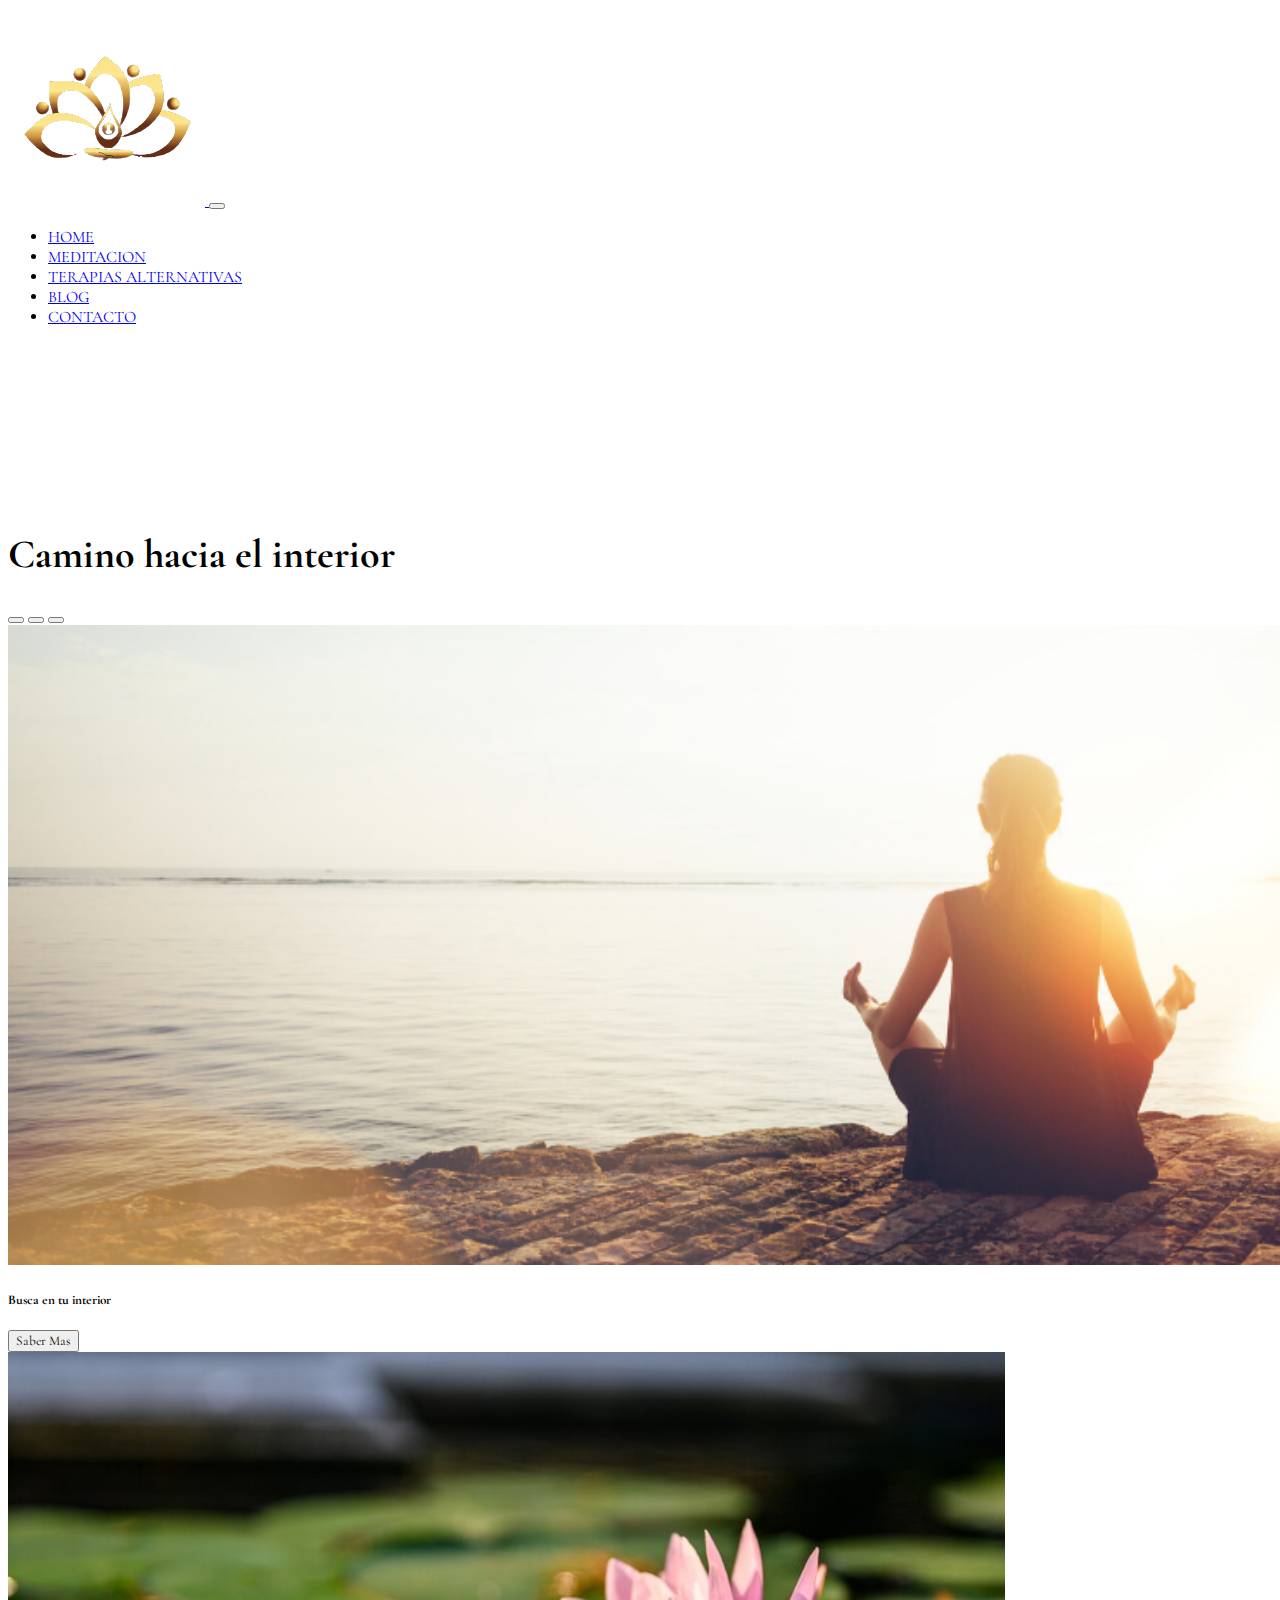
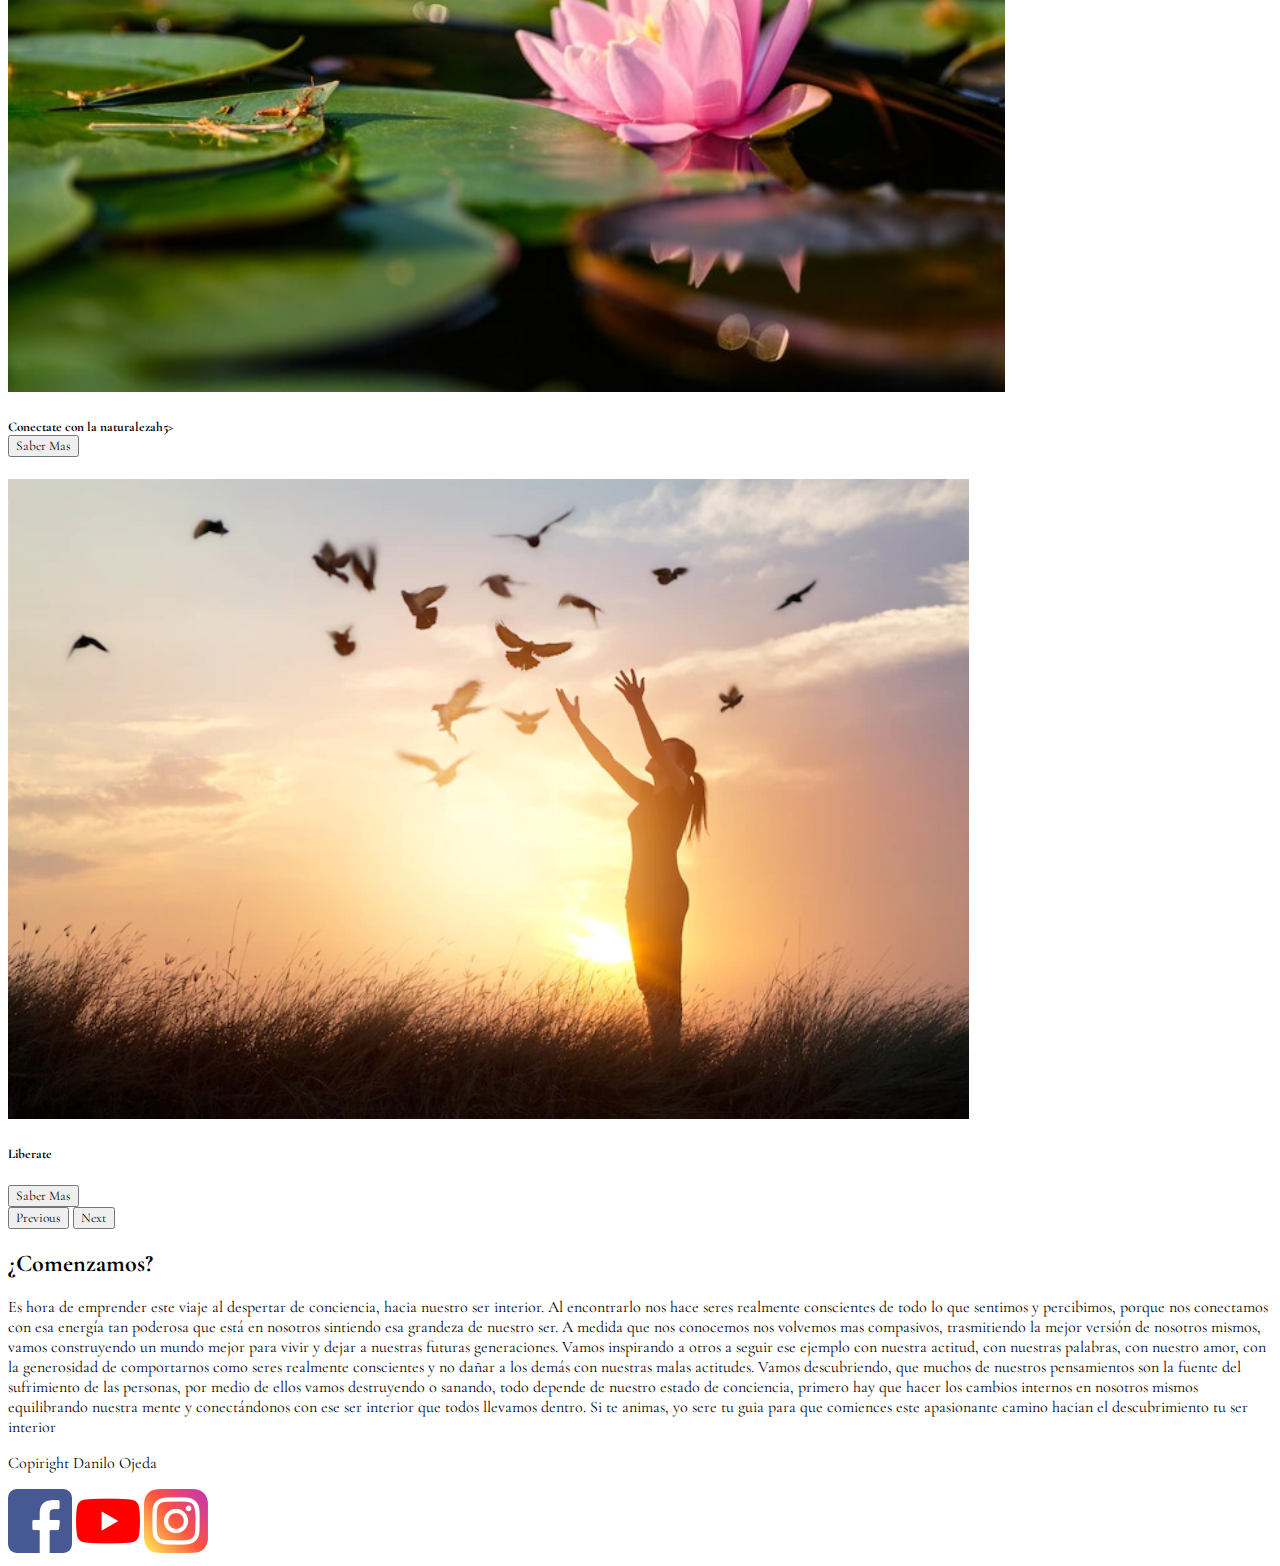
<file: index.html>
<!DOCTYPE html>
<html lang="en">

    <head>
        <meta charset="UTF-8">
        <meta http-equiv="X-UA-Compatible" content="IE=edge">
        <meta name="viewport" content="width=device-width, initial-scale=1.0">
        <!-- link cdn de css bootsrap  -->
        <link href="https://cdn.jsdelivr.net/npm/bootstrap@5.1.3/dist/css/bootstrap.min.css" rel="stylesheet" integrity="sha384-1BmE4kWBq78iYhFldvKuhfTAU6auU8tT94WrHftjDbrCEXSU1oBoqyl2QvZ6jIW3" crossorigin="anonymous">
       <!-- link css PURO-->
        <link rel="stylesheet" href="./estilos/estilos.css">
        <title>eldespertar</title>

    </head>
    <body>
        <header>
              <nav class="navbar navbar-expand-lg navbar-dark bg-secondary scrolling-navbar fixed-top">
                <div class="container-fluid">
                  <a class="navbar-brand ms-5" href="index.html">
                    <img class="w-50" src="./images/logo_lotto.png" alt="">
                  </a>
                  <button class="navbar-toggler" type="button bg-light" data-bs-toggle="collapse" data-bs-target="#navbarNav" aria-controls="navbarNav" aria-expanded="false" aria-label="Toggle navigation">
                    <span class="navbar-toggler-icon"></span>
                  </button>
                  <div class="collapse navbar-collapse" id="navbarNav">
                    <ul class="navbar-nav ms-auto">
                      <li class="nav-item">
                        <a class="nav-link active" aria-current="page" href="index.html">Home</a>
                      </li>
                      <li class="nav-item">
                        <a class="nav-link active" href="./secciones/meditacion.html">Meditacion</a>
                      </li>
                      <li class="nav-item">
                        <a class="nav-link active" href="./secciones/terapiasalternativas.html">Terapias alternativas</a>
                      </li>
                      <li class="nav-item">
                        <a class="nav-link active" href="./secciones/blog.html">Blog</a>
                      </li>
                      <li class="nav-item">
                        <a class="nav-link active" href="./secciones/contacto.html">Contacto</a>
                      </li>
                    </ul>
                  </div>
                </div>
              </nav>
              <br>
              <br>
              <br>
              <br>
              <br>
              <br>
              <br>
              <br>
        </header>
        <main>
            <div class="container1 mt-5">
                <h1 class="text-center">Camino hacia el interior</h1>
            </div>
            <div id="carouselExampleCaptions" class="carousel slide" data-bs-ride="carousel">
                <div class="carousel-indicators">
                  <button type="button" data-bs-target="#carouselExampleCaptions" data-bs-slide-to="0" class="active" aria-current="true" aria-label="Slide 1"></button>
                  <button type="button" data-bs-target="#carouselExampleCaptions" data-bs-slide-to="1" aria-label="Slide 2"></button>
                  <button type="button" data-bs-target="#carouselExampleCaptions" data-bs-slide-to="2" aria-label="Slide 3"></button>
                </div>
                <div class="carousel-inner me-5">
                  <div class="carousel-item active">
                    <img src="images/07ff65dc-c54f-4f60-add9-cf47f6bcce95.png" class="d-block w-100 altura" alt="...">
                    <div class="carousel-caption d-none d-md-block">
                      <h5>Busca en tu interior</h5>
                      <div class="col-auto">
                        <button type="submit" class="btn btn-primary mb-3">Saber Mas</button>
                      </div>
                    </div>
                  </div>
                  <div class="carousel-item">
                    <img src="images/44.jpg" class="d-block w-100 altura" alt="...">
                    <div class="carousel-caption d-none d-md-block">
                      <h5>Conectate con la naturalezah5>
                        <div class="col-auto">
                          <button type="submit" class="btn btn-primary mb-3">Saber Mas</button>
                        </div>
                    </div>
                  </div>
                  <div class="carousel-item">
                    <img src="images/liberate.webp" class="d-block w-100 altura" alt="...">
                    <div class="carousel-caption d-none d-md-block">
                      <h5>Liberate</h5>
                      <div class="col-auto">
                        <button type="submit" class="btn btn-primary mb-3">Saber Mas</button>
                      </div>
                    </div>
                  </div>
                </div>
                <button class="carousel-control-prev" type="button" data-bs-target="#carouselExampleCaptions" data-bs-slide="prev">
                  <span class="carousel-control-prev-icon" aria-hidden="true"></span>
                  <span class="visually-hidden">Previous</span>
                </button>
                <button class="carousel-control-next" type="button" data-bs-target="#carouselExampleCaptions" data-bs-slide="next">
                  <span class="carousel-control-next-icon" aria-hidden="true"></span>
                  <span class="visually-hidden">Next</span>
                </button>
            </div>
                <div class="container2 mt-5">
                   <h2 class="text-center">¿Comenzamos?</h2>
                   <p class="text-center ms-5 me-5 ">Es hora de emprender este viaje al despertar de conciencia, hacia nuestro ser interior. 
                   Al encontrarlo nos hace seres realmente conscientes de todo lo que sentimos y percibimos, porque nos
                   conectamos con esa energía tan poderosa que está en nosotros sintiendo esa grandeza de nuestro ser.
                   A medida que nos conocemos nos volvemos mas compasivos, trasmitiendo la mejor versión de nosotros mismos,
                   vamos construyendo un mundo mejor para vivir y dejar a nuestras futuras generaciones. Vamos inspirando a otros
                   a seguir ese ejemplo con nuestra actitud, con nuestras palabras, con nuestro amor, con la generosidad de 
                   comportarnos como seres realmente conscientes y no dañar a los demás con nuestras malas actitudes. Vamos 
                   descubriendo, que muchos de nuestros pensamientos son la fuente del sufrimiento de las personas, por medio de ellos vamos destruyendo o sanando, todo depende de nuestro estado de conciencia, primero hay que hacer los 
                   cambios internos en nosotros mismos equilibrando nuestra mente y conectándonos con ese ser interior que
                   todos llevamos dentro. Si te animas, yo sere tu guia para que comiences este apasionante camino hacian el descubrimiento tu ser interior</p>
                </div>
                  
                   <script src="https://cdn.jsdelivr.net/npm/@popperjs/core@2.10.2/dist/umd/popper.min.js" integrity="sha384-7+zCNj/IqJ95wo16oMtfsKbZ9ccEh31eOz1HGyDuCQ6wgnyJNSYdrPa03rtR1zdB" crossorigin="anonymous"></script>
                   <script src="https://cdn.jsdelivr.net/npm/bootstrap@5.1.3/dist/js/bootstrap.min.js" integrity="sha384-QJHtvGhmr9XOIpI6YVutG+2QOK9T+ZnN4kzFN1RtK3zEFEIsxhlmWl5/YESvpZ13" crossorigin="anonymous"></script>        
        </main> 
        <footer>             
          <div class="container6 bg-secondary mt-5">
            <div class="row p-5">
                <div class="col-12 col-md-8 col-md-8 text-left">
                    <p>Copiright Danilo Ojeda</p>
                </div>
                <div class="col-12 col-md-4 col-lg-4 text-center">
                    <img src="images/facebook.png" alt="facebook"></a>
                    <img src="images/youtube.png" alt="youtube"></a>
                    <img src="images/instagram.png" alt="instaram"></a>
                </div>
            </div>
        </div>
        </footer> 
        <!-- scrip de bundle -->
        <script src="https://cdn.jsdelivr.net/npm/bootstrap@5.1.3/dist/js/bootstrap.bundle.min.js" integrity="sha384-ka7Sk0Gln4gmtz2MlQnikT1wXgYsOg+OMhuP+IlRH9sENBO0LRn5q+8nbTov4+1p" crossorigin="anonymous"></script>
    </body>
</html>
</file>
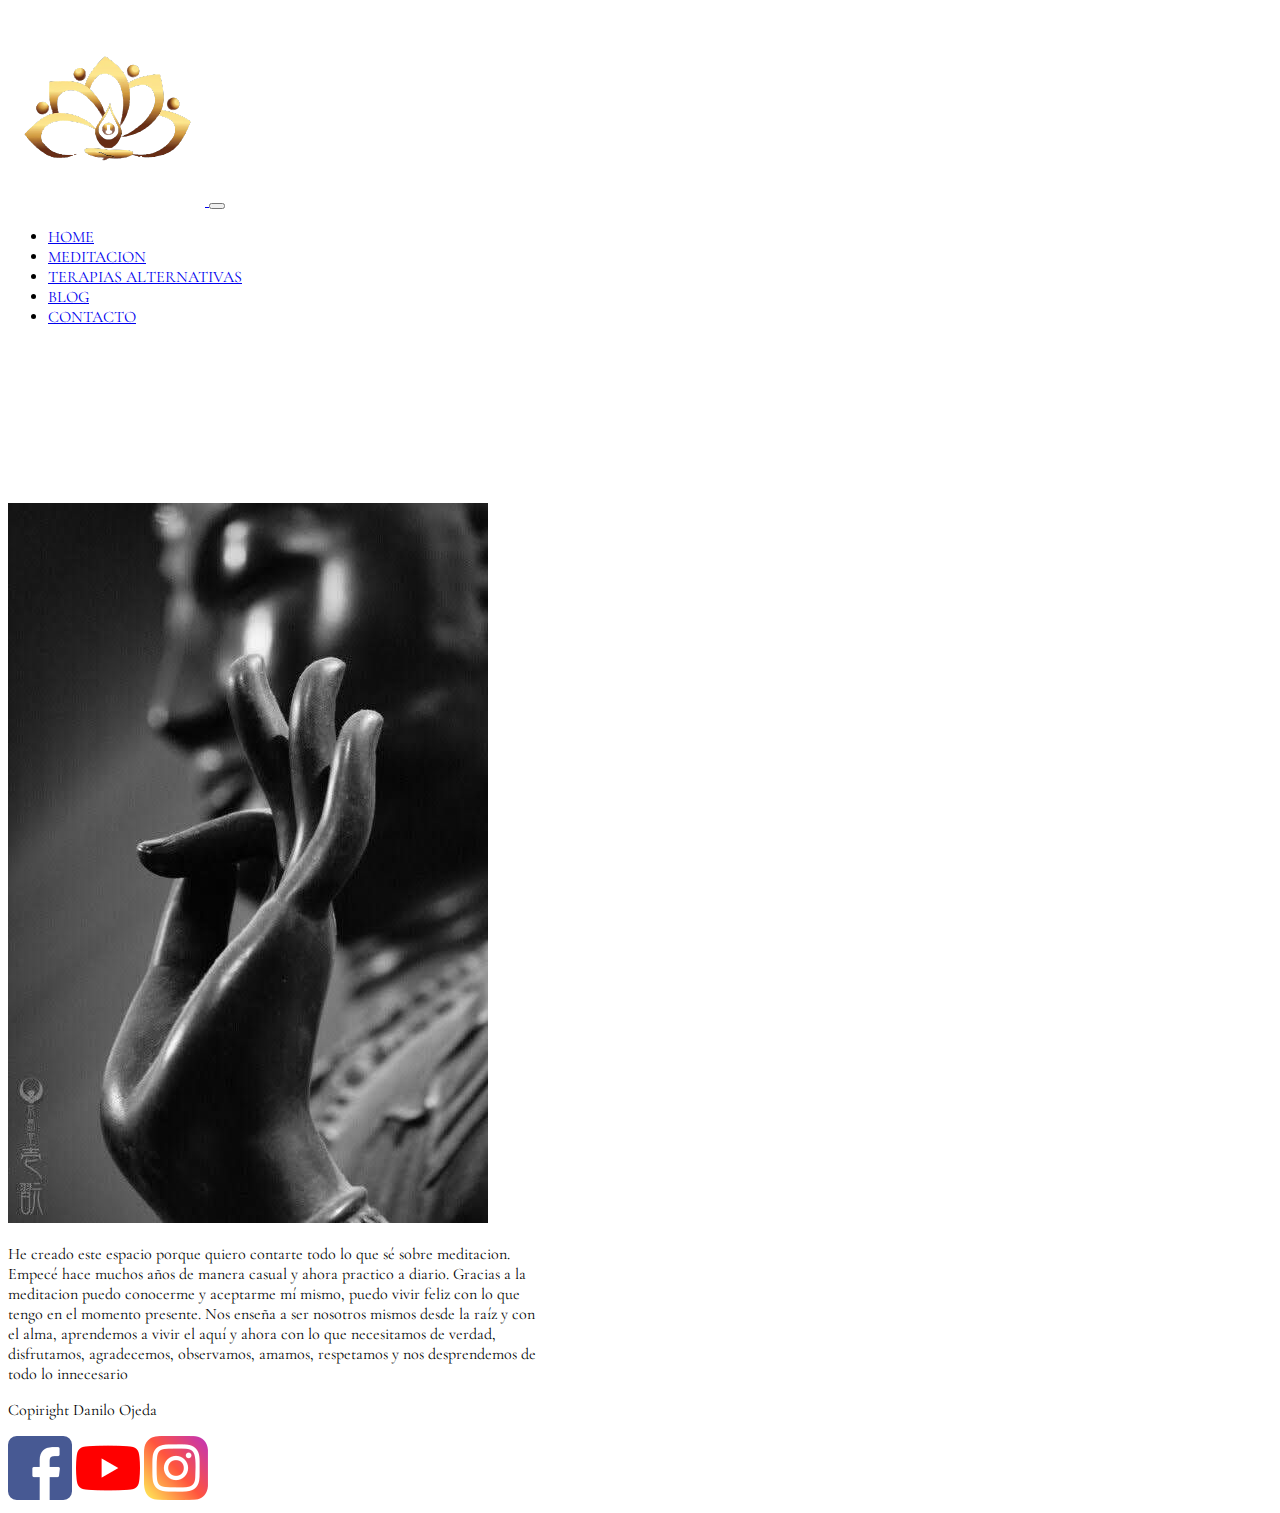
<file: secciones/blog.html>
<!DOCTYPE html>
<html lang="en">

    <head>
        <meta charset="UTF-8">
        <meta http-equiv="X-UA-Compatible" content="IE=edge">
        <meta name="viewport" content="width=device-width, initial-scale=1.0">
           <!-- link cdn de css bootsrap  -->
           <link href="https://cdn.jsdelivr.net/npm/bootstrap@5.1.3/dist/css/bootstrap.min.css" rel="stylesheet" integrity="sha384-1BmE4kWBq78iYhFldvKuhfTAU6auU8tT94WrHftjDbrCEXSU1oBoqyl2QvZ6jIW3" crossorigin="anonymous">
           <!-- link css PURO-->
        <link rel="stylesheet" href="../estilos/estilos.css">
        <title>Document</title>
    </head>

    <body>
        <header>   
          <nav class="navbar navbar-expand-lg navbar-dark bg-secondary scrolling-navbar fixed-top">
            <div class="container-fluid">
              <a class="navbar-brand ms-5" href="../index.html">
                <img class="w-50" src="../images/logo_lotto.png" alt="">
              </a>
              <button class="navbar-toggler" type="button bg-light" data-bs-toggle="collapse" data-bs-target="#navbarNav" aria-controls="navbarNav" aria-expanded="false" aria-label="Toggle navigation">
                <span class="navbar-toggler-icon"></span>
              </button>
              <div class="collapse navbar-collapse" id="navbarNav">
                <ul class="navbar-nav ms-auto">
                  <li class="nav-item">
                        <a class="nav-link active" aria-current="page" href="../index.html">home</a>
                      </li>
                      <li class="nav-item">
                        <a class="nav-link active" href="../secciones/meditacion.html">meditacion</a>
                      </li>
                      <li class="nav-item">
                        <a class="nav-link active" href="../secciones/terapiasalternativas.html">terapias alternativas</a>
                      </li>
                      <li class="nav-item">
                        <a class="nav-link active" href="../secciones/blog.html">blog</a>
                      </li>
                      <li class="nav-item">
                        <a class="nav-link active" href="../secciones/contacto.html">contacto</a>
                      </li>
                    </ul>
                  </div>
                </div>
              </nav>
              <br>
              <br>
              <br>
              <br>
              <br>
              <br>
              <br>
              <br>
        </header>

       <section class="container8  d-flex justify-content-center">
        <div class="card mb-3" style="max-width: 540px;">
          <div class="row g-0">
            <div class="col-md-4">
              <img src="../images/97f60df0629386b977b39f3c81029858.jpg" class="img-fluid rounded-start" alt="...">
            </div>
            <div class="col-md-8">
              <div class="card-body">
                <p class="card-text">He creado este espacio porque quiero contarte todo lo que sé sobre meditacion. Empecé hace muchos años   de manera casual y ahora practico a diario.
                  Gracias a la meditacion puedo conocerme y aceptarme mí mismo, puedo vivir feliz con lo que tengo en el momento presente. Nos enseña a ser nosotros mismos desde la raíz y con el alma, aprendemos a vivir el aquí y ahora con lo que necesitamos de verdad, disfrutamos, agradecemos, observamos, amamos, respetamos y nos desprendemos de todo lo innecesario</p> 
                
              </div>
            </div>
          </div>
        </div>
      </section>
        <footer>
          <div class="container6 bg-secondary mt-5">
            <div class="row p-5">
                <div class="col-12 col-md-8 col-md-8 text-left">
                    <p>Copiright Danilo Ojeda</p>
                </div>
                <div class="col-12 col-md-4 col-lg-4 text-center">
                    <img src="../images/facebook.png" alt="facebook"></a>
                    <img src="../images/youtube.png" alt="youtube"></a>
                    <img src="../images/instagram.png" alt="instagram"></a>
                </div>
            </div>
        </div>
        </footer>
      <!-- scrip de bundle -->
      <script src="https://cdn.jsdelivr.net/npm/bootstrap@5.1.3/dist/js/bootstrap.bundle.min.js" integrity="sha384-ka7Sk0Gln4gmtz2MlQnikT1wXgYsOg+OMhuP+IlRH9sENBO0LRn5q+8nbTov4+1p" crossorigin="anonymous"></script>       
    </body>

</html>
</file>
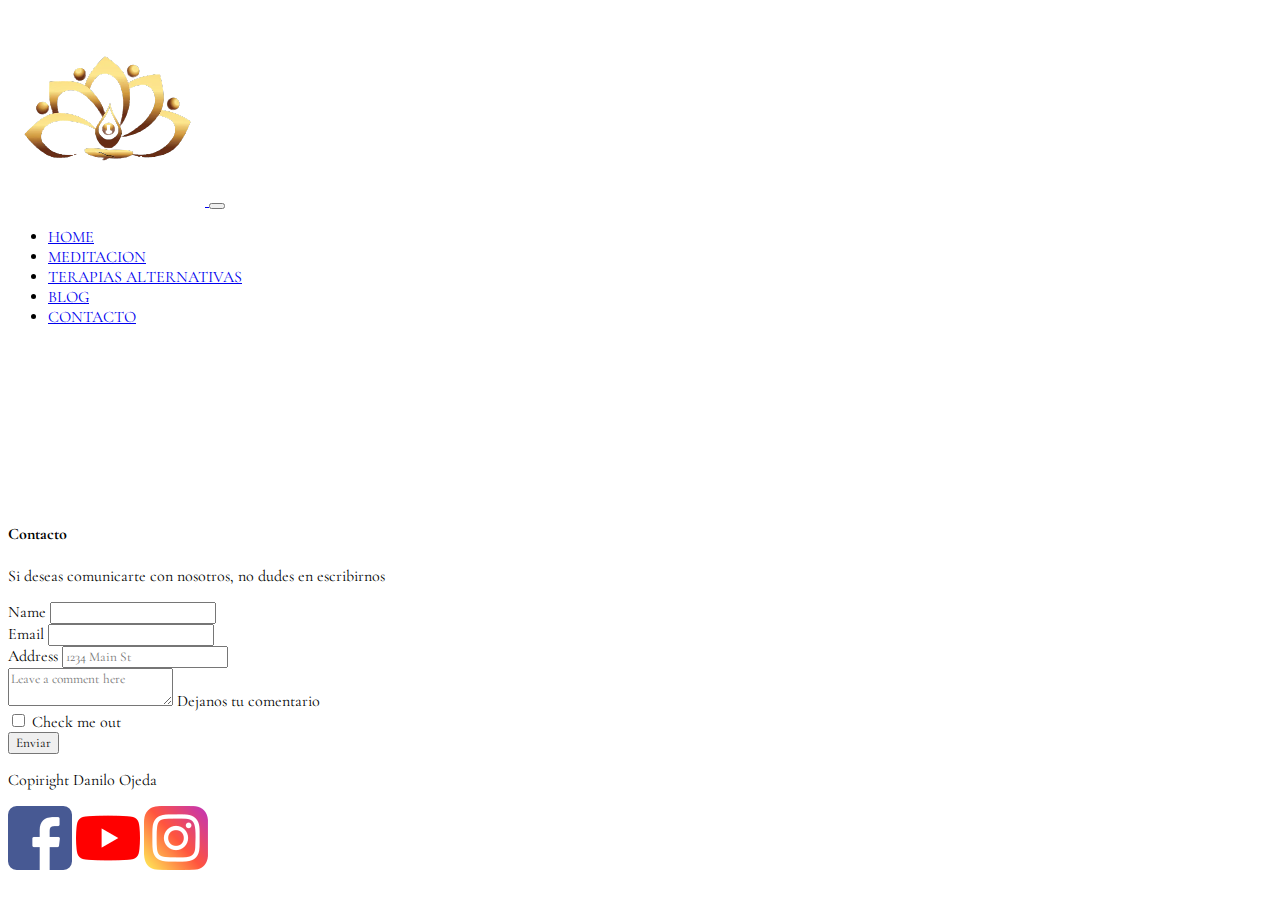
<file: secciones/contacto.html>
<!DOCTYPE html>
<html lang="en">

    <head>
        <meta charset="UTF-8">
        <meta http-equiv="X-UA-Compatible" content="IE=edge">
        <meta name="viewport" content="width=device-width, initial-scale=1.0">
           <!-- link cdn de css bootsrap  -->
           <link href="https://cdn.jsdelivr.net/npm/bootstrap@5.1.3/dist/css/bootstrap.min.css" rel="stylesheet" integrity="sha384-1BmE4kWBq78iYhFldvKuhfTAU6auU8tT94WrHftjDbrCEXSU1oBoqyl2QvZ6jIW3" crossorigin="anonymous">
           <!-- link css PURO-->
        <link rel="stylesheet" href="../estilos/estilos.css">
        <title>Document</title>
    </head>

    <body>
        <header>    
          <nav class="navbar navbar-expand-lg navbar-dark bg-secondary scrolling-navbar fixed-top">
            <div class="container-fluid">
              <a class="navbar-brand ms-5" href="../index.html">
                <img class="w-50" src="../images/logo_lotto.png" alt="">
              </a>
              <button class="navbar-toggler" type="button bg-light" data-bs-toggle="collapse" data-bs-target="#navbarNav" aria-controls="navbarNav" aria-expanded="false" aria-label="Toggle navigation">
                <span class="navbar-toggler-icon"></span>
              </button>
              <div class="collapse navbar-collapse" id="navbarNav">
                <ul class="navbar-nav ms-auto">
                  <li class="nav-item">
                        <a class="nav-link active" aria-current="page" href="../index.html">home</a>
                      </li>
                      <li class="nav-item">
                        <a class="nav-link active" href="../secciones/meditacion.html">meditacion</a>
                      </li>
                      <li class="nav-item">
                        <a class="nav-link active" href="../secciones/terapiasalternativas.html">terapias alternativas</a>
                      </li>
                      <li class="nav-item">
                        <a class="nav-link active" href="../secciones/blog.html">blog</a>
                      </li>
                      <li class="nav-item">
                        <a class="nav-link active" href="../secciones/contacto.html">contacto</a>
                      </li>
                    </ul>
                  </div>
                </div>
              </nav>
              <br>
              <br>
              <br>
              <br>
              <br>
              <br>
              <br>
              <br>
        </header>
        
            <section>

              <article>
                <div class="container5">
                <h4 class="text-center">Contacto</h4>
                <p class="text-center mb-5">Si deseas comunicarte con nosotros, no dudes en escribirnos</p>
              </div>    
                <form class="row g-3 border bg-secondary ms-5 me-5">
                  <div class="col-md-6">
                    <label for="inputNamel4" class="form-label">Name</label>
                    <input type="name" class="form-control" id="inputNamel4">
                  </div>
                  <div class="col-md-6">
                    <label for="inputEmail4" class="form-label">Email</label>
                    <input type="email" class="form-control" id="inputEmail4">
                  </div>
                  <div class="col-12">
                    <label for="inputAddress" class="form-label">Address</label>
                    <input type="text" class="form-control" id="inputAddress" placeholder="1234 Main St">
                  </div>
                  <div class="form-floating6">
                    <textarea class="form-control" placeholder="Leave a comment here" id="floatingTextarea"></textarea>
                    <label for="floatingTextarea">Dejanos tu comentario</label>
                  </div>
                  <div class="col-12">
                    <div class="form-check">
                      <input class="form-check-input" type="checkbox" id="gridCheck">
                      <label class="form-check-label" for="gridCheck">
                        Check me out
                      </label>
                    </div>
                  </div>
                </form>
                <div class="text-center">
                  <button type="submit" class="btn btn-primary">Enviar</button>
                </div>
                
              </article>

            </section>
    
        
            <footer>
              <div class="container6 bg-secondary mt-5">
                <div class="row p-5">
                    <div class="col-12 col-md-8 col-md-8 text-left">
                        <p>Copiright Danilo Ojeda</p>
                    </div>
                    <div class="col-12 col-md-4 col-lg-4 text-center">
                        <img src="../images/facebook.png" alt="facebook"></a>
                        <img src="../images/youtube.png" alt="youtube"></a>
                        <img src="../images/instagram.png" alt="instagram"></a>
                    </div>
                </div>
            </div>
             </footer>
      <!-- scrip de bundle -->
      <script src="https://cdn.jsdelivr.net/npm/bootstrap@5.1.3/dist/js/bootstrap.bundle.min.js" integrity="sha384-ka7Sk0Gln4gmtz2MlQnikT1wXgYsOg+OMhuP+IlRH9sENBO0LRn5q+8nbTov4+1p" crossorigin="anonymous"></script>
    </body>

</html>
</file>
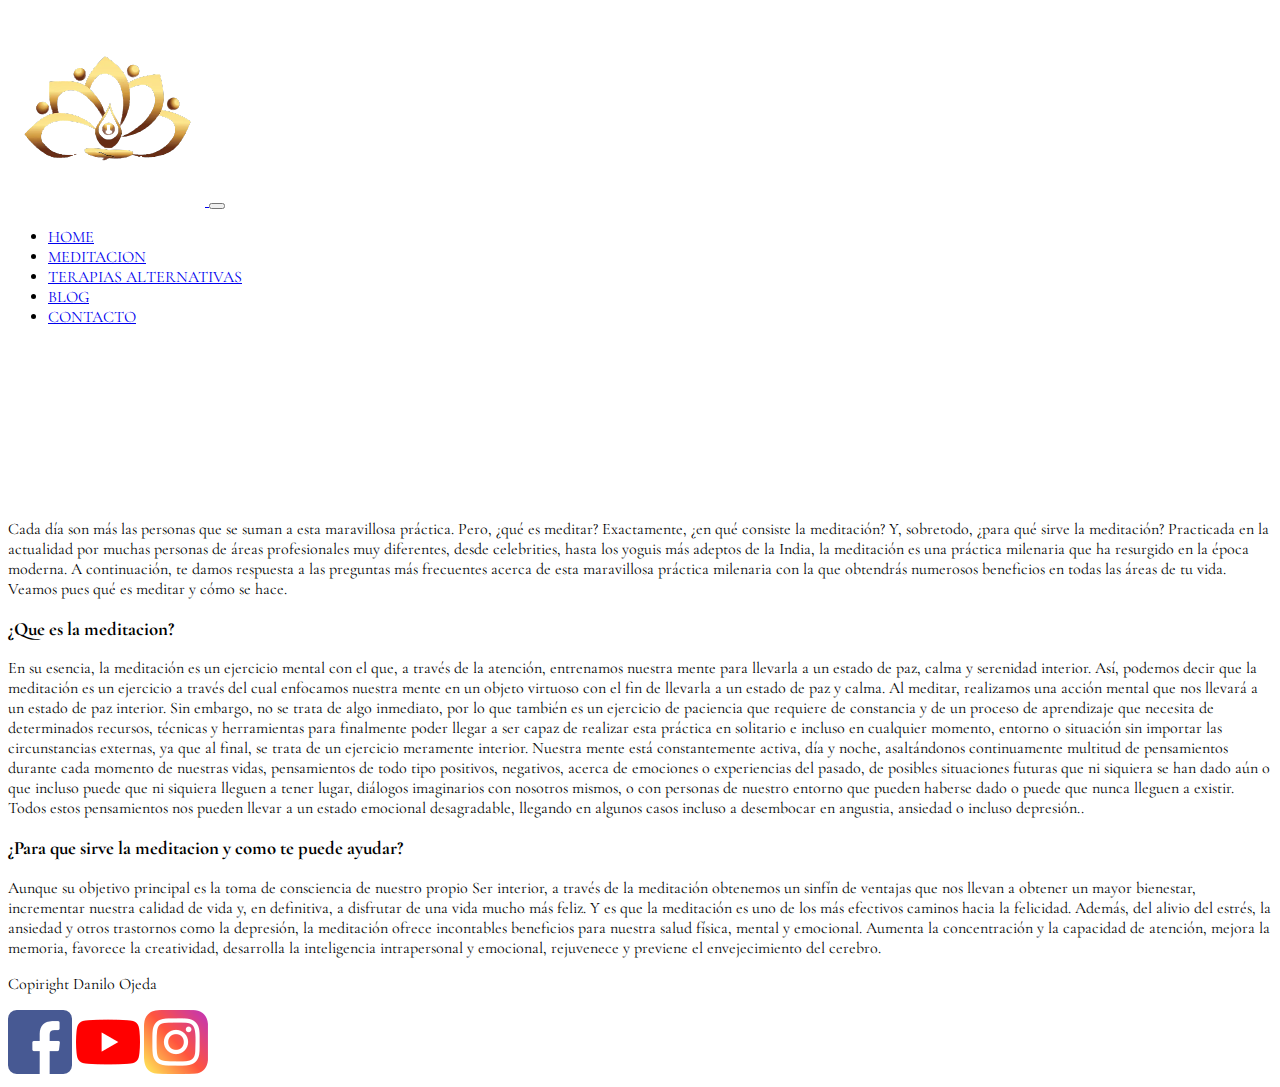
<file: secciones/meditacion.html>
<!DOCTYPE html>
<html lang="en">

    <head>
        <meta charset="UTF-8">
        <meta http-equiv="X-UA-Compatible" content="IE=edge">
        <meta name="viewport" content="width=device-width, initial-scale=1.0">
           <!-- link cdn de css bootsrap  -->
           <link href="https://cdn.jsdelivr.net/npm/bootstrap@5.1.3/dist/css/bootstrap.min.css" rel="stylesheet" integrity="sha384-1BmE4kWBq78iYhFldvKuhfTAU6auU8tT94WrHftjDbrCEXSU1oBoqyl2QvZ6jIW3" crossorigin="anonymous">
           <!-- link css PURO-->
        <link rel="stylesheet" href="../estilos/estilos.css">
        <title>Document</title>
    
    </head>

    <body>
        <header>     
          <nav class="navbar navbar-expand-lg navbar-dark bg-secondary scrolling-navbar fixed-top">
            <div class="container-fluid">
              <a class="navbar-brand ms-5" href="../index.html">
                <img class="w-50" src="../images/logo_lotto.png" alt="">
              </a>
              <button class="navbar-toggler" type="button bg-light" data-bs-toggle="collapse" data-bs-target="#navbarNav" aria-controls="navbarNav" aria-expanded="false" aria-label="Toggle navigation">
                <span class="navbar-toggler-icon"></span>
              </button>
              <div class="collapse navbar-collapse" id="navbarNav">
                <ul class="navbar-nav ms-auto">
                  <li class="nav-item">
                        <a class="nav-link active" aria-current="page" href="../index.html">home</a>
                      </li>
                      <li class="nav-item">
                        <a class="nav-link active" href="../secciones/meditacion.html">meditacion</a>
                      </li>
                      <li class="nav-item">
                        <a class="nav-link active" href="../secciones/terapiasalternativas.html">terapias alternativas</a>
                      </li>
                      <li class="nav-item">
                        <a class="nav-link active" href="../secciones/blog.html">blog</a>
                      </li>
                      <li class="nav-item">
                        <a class="nav-link active" href="../secciones/contacto.html">contacto</a>
                      </li>
                    </ul>
                  </div>
                </div>
              </nav>
              <br>
              <br>
              <br>
              <br>
              <br>
              <br>
              <br>
              <br>
        </header>

           
        <section class="container9 text-center mt-5">         

            <p class="text-center ms-5 me-5 ">Cada día son más las personas que se suman a esta maravillosa práctica. Pero, ¿qué es meditar? Exactamente, ¿en qué consiste la meditación? Y, sobretodo, ¿para qué sirve la meditación? Practicada en la actualidad por muchas personas de áreas profesionales muy diferentes, desde celebrities, hasta los yoguis más adeptos de la India, la meditación es una práctica milenaria que ha resurgido en la época moderna. 
            A continuación, te damos respuesta a las preguntas más frecuentes acerca de esta maravillosa práctica milenaria con la que obtendrás numerosos beneficios en todas las áreas de tu vida. Veamos pues qué es meditar y cómo se hace.</p>
            
            <h3>¿Que es la meditacion?</h3>
           
            <p class="text-center ms-5 me-5 ">En su esencia, la meditación es un ejercicio mental con el que, a través de la atención, entrenamos nuestra mente para llevarla a un estado de paz, calma y serenidad interior. Así, podemos decir que la meditación es un ejercicio a través del cual enfocamos nuestra mente en un objeto virtuoso con el fin de llevarla a un estado de paz y calma. Al meditar, realizamos una acción mental que nos llevará a un estado de paz interior. Sin embargo, no se trata de algo inmediato, por lo que también es un ejercicio de paciencia que requiere de constancia y de un proceso de aprendizaje que necesita de determinados recursos, técnicas y herramientas para finalmente poder llegar a ser capaz de realizar esta práctica en solitario e incluso en cualquier momento, entorno o situación sin importar las circunstancias externas, ya que al final, se trata de un ejercicio meramente interior.
            Nuestra mente está constantemente activa, día y noche, asaltándonos continuamente multitud de pensamientos durante cada momento de nuestras vidas, pensamientos de todo tipo positivos, negativos, acerca de emociones o experiencias del pasado, de posibles situaciones futuras que ni siquiera se han dado aún o que incluso puede que ni siquiera lleguen a tener lugar, diálogos imaginarios con nosotros mismos, o con personas de nuestro entorno que pueden haberse dado o puede que nunca lleguen a existir. Todos estos pensamientos nos pueden llevar a un estado emocional desagradable, llegando en algunos casos incluso a desembocar en angustia, ansiedad o incluso depresión..</p>
           
            <h3>¿Para que sirve la meditacion y como te puede ayudar?</h3>
           
            <p class="text-center ms-5 me-5 ">Aunque su objetivo principal es la toma de consciencia de nuestro propio Ser interior, a través de la meditación obtenemos un sinfín de ventajas que nos llevan a obtener un mayor bienestar, incrementar nuestra calidad de vida y, en definitiva, a disfrutar de una vida mucho más feliz. Y es que la meditación es uno de los más efectivos caminos hacia la felicidad.
            Además, del alivio del estrés, la ansiedad y otros trastornos como la depresión, la meditación ofrece incontables beneficios para nuestra salud física, mental y emocional.
            Aumenta la concentración y la capacidad de atención, mejora la memoria, favorece la creatividad, desarrolla la inteligencia intrapersonal y emocional, rejuvenece y previene el envejecimiento del cerebro.</p> 
        </section>

        <footer>
          <div class="container6 bg-secondary mt-5">
            <div class="row p-5">
                <div class="col-12 col-md-8 col-md-8 text-left">
                    <p>Copiright Danilo Ojeda</p>
                </div>
                <div class="col-12 col-md-4 col-lg-4 text-center">
                    <img src="../images/facebook.png" alt="facebook"></a>
                    <img src="../images/youtube.png" alt="youtube"></a>
                    <img src="../images/instagram.png" alt="instagram"></a>
                </div>
            </div>
        </div>
        </footer>
       <!-- scrip de bundle -->
       <script src="https://cdn.jsdelivr.net/npm/bootstrap@5.1.3/dist/js/bootstrap.bundle.min.js" integrity="sha384-ka7Sk0Gln4gmtz2MlQnikT1wXgYsOg+OMhuP+IlRH9sENBO0LRn5q+8nbTov4+1p" crossorigin="anonymous"></script>
    </body>

</html>
</file>
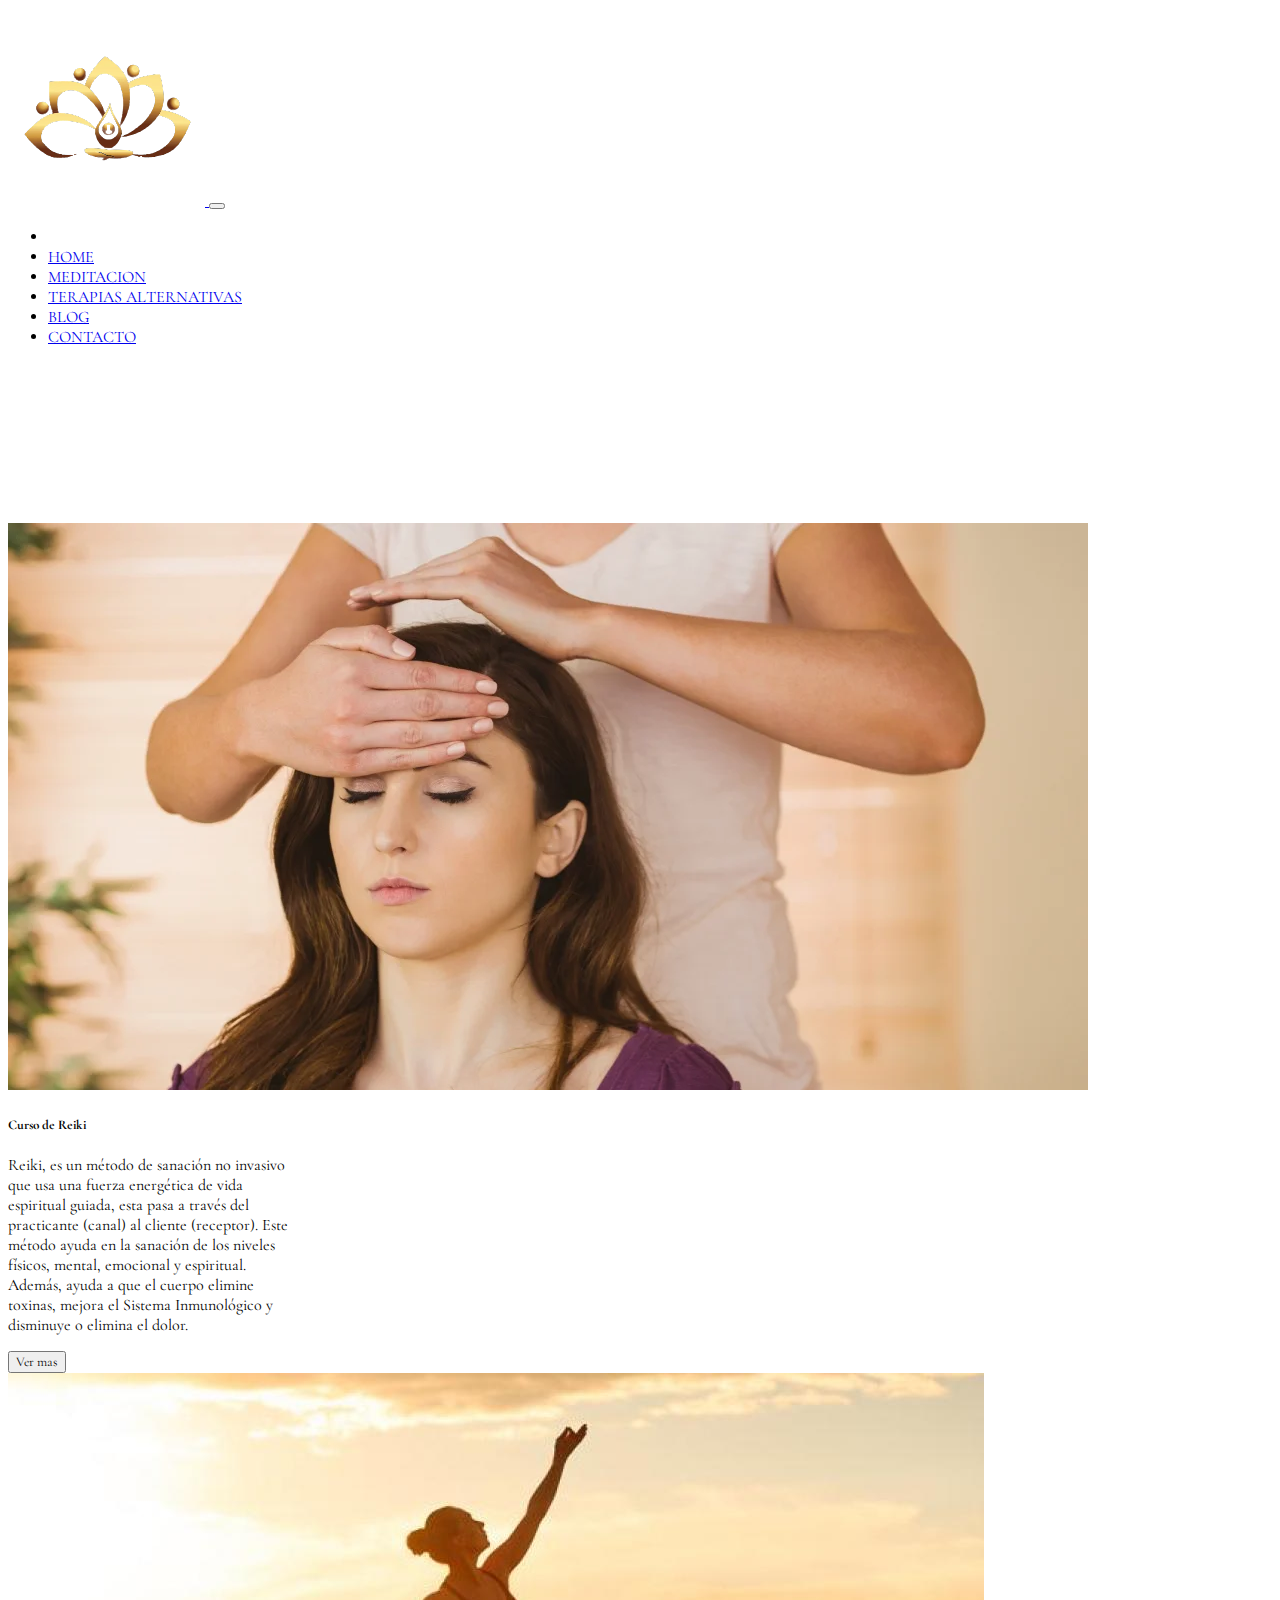
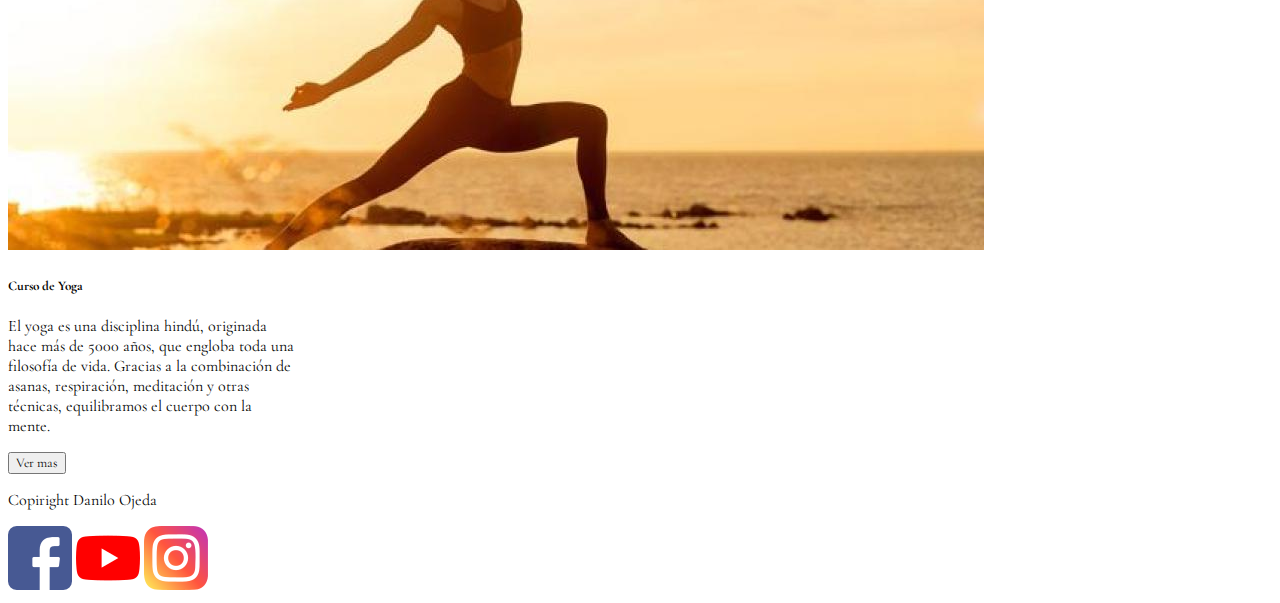
<file: secciones/terapiasalternativas.html>
<!DOCTYPE html>
<html lang="en">

    <head>
        <meta charset="UTF-8">
        <meta http-equiv="X-UA-Compatible" content="IE=edge">
        <meta name="viewport" content="width=device-width, initial-scale=1.0">
           <!-- link cdn de css bootsrap  -->
           <link href="https://cdn.jsdelivr.net/npm/bootstrap@5.1.3/dist/css/bootstrap.min.css" rel="stylesheet" integrity="sha384-1BmE4kWBq78iYhFldvKuhfTAU6auU8tT94WrHftjDbrCEXSU1oBoqyl2QvZ6jIW3" crossorigin="anonymous">
           <!-- link css PURO-->
        <link rel="stylesheet" href="../estilos/estilos.css">
        <title>Document</title>

    </head>

    <body>
        <header>    
          <nav class="navbar navbar-expand-lg navbar-dark bg-secondary scrolling-navbar fixed-top">
            <div class="container-fluid">
              <a class="navbar-brand ms-5" href="../index.html">
                <img class="w-50" src="../images/logo_lotto.png" alt="">
              </a>
              <button class="navbar-toggler" type="button bg-light" data-bs-toggle="collapse" data-bs-target="#navbarNav" aria-controls="navbarNav" aria-expanded="false" aria-label="Toggle navigation">
                <span class="navbar-toggler-icon"></span>
              </button>
              <div class="collapse navbar-collapse" id="navbarNav">
                <ul class="navbar-nav ms-auto">
                  <li class="nav-item">
                    <li class="nav-item">
                      <a class="nav-link active" aria-current="page" href="../index.html">Home</a>
                    </li>
                    <li class="nav-item">
                      <a class="nav-link active" href="../secciones/meditacion.html">Meditacion</a>
                    </li>
                    <li class="nav-item">
                      <a class="nav-link active" href="../secciones/terapiasalternativas.html">Terapias alternativas</a>
                    </li>
                      <li class="nav-item">
                        <a class="nav-link active"  href="../secciones/blog.html">blog</a>
                      </li>
                      <li class="nav-item">
                        <a class="nav-link active" href="../secciones/contacto.html">contacto</a>
                      </li>
                    </ul>
                  </div>
                </div>
              </nav>
              <br>
              <br>
              <br>
              <br>
              <br>
              <br>
              <br>
              <br>
        </header>

        <section class="container7 d-flex justify-content-center mt-5">
          <div class="row">
            <div class="col-xl-6 col-md-6 col-sm-12">
              <div class="card" style="width: 18rem;">
                <img src="../images/Reiki.webp" class="card-img-top" alt="...">
                <div class="card-body">
                  <h5 class="card-title">Curso de Reiki</h5>
                  <p class="card-text">Reiki, es un método de sanación no invasivo que usa una fuerza energética de vida espiritual guiada,   esta pasa a través del practicante (canal) al cliente (receptor). Este método ayuda en la sanación de los niveles físicos, mental, emocional y espiritual. Además, ayuda a que el cuerpo elimine toxinas, mejora el Sistema Inmunológico y disminuye o elimina el dolor.</p>
                  <div class="col-auto text-center">
                    <button type="submit" class="btn btn-primary mb-3">Ver mas</button>
                  </div>
                </div>
              </div>
            </div>

            <div class="col-xl-6 col-md-6 col-sm-12">
              <div class="card" style="width: 18rem;">
                <img src="../images/yoga.jpeg" class="card-img-top" alt="...">
                <div class="card-body">
                  <h5 class="card-title">Curso de Yoga</h5>
                  <p class="card-text">El yoga es una disciplina hindú, originada hace más de 5000 años, que engloba toda una filosofía de vida. Gracias a la combinación de asanas, respiración, meditación y otras técnicas, equilibramos el cuerpo con la mente.
                  </p>
                  <div class="col-auto text-center">
                    <button type="submit" class="btn btn-primary mb-3">Ver mas</button>
                  </div>
                </div>
              </div>
            </div>
          </div>
        </section>
        <footer>
          <div class="container6 bg-secondary mt-5">
            <div class="row p-5">
                <div class="col-12 col-md-8 col-md-8 text-left">
                    <p>Copiright Danilo Ojeda</p>
                </div>
                <div class="col-12 col-md-4 col-lg-4 text-center">
                    <img src="../images/facebook.png" alt="facebook"></a>
                    <img src="../images/youtube.png" alt="youtube"></a>
                    <img src="../images/instagram.png" alt="instagram"></a>
                </div>
            </div>
        </div>
        </footer>
        <!-- scrip de bundle -->
        <script src="https://cdn.jsdelivr.net/npm/bootstrap@5.1.3/dist/js/bootstrap.bundle.min.js" integrity="sha384-ka7Sk0Gln4gmtz2MlQnikT1wXgYsOg+OMhuP+IlRH9sENBO0LRn5q+8nbTov4+1p" crossorigin="anonymous"></script>
    </body>

</html>
</file>
<file: estilos/estilos.css>
@import url('https://fonts.googleapis.com/css2?family=Cormorant+Garamond:ital,wght@1,600&display=swap');

*{
    font-family: 'Cormorant Garamond', serif;
}


.altura {
    height: 40rem;
}

h1 {
    font-size: 40px;
}

.container-fluid {
    text-transform:uppercase;
}


nav a:hover{
    background-color: rgb(100, 108, 105);
    padding: 5px 10px;
}  

@keyframes lotto {
    0% {
        opacity: 0;
    }
    100% {
        opacity: 100%;
    }
}

nav img {
    animation-name: lotto;
    animation-duration: 2s;
    animation-iteration-count: infinite;
}

footer img:hover {
    width: 75px;
    height: 75px;
}
</file>
